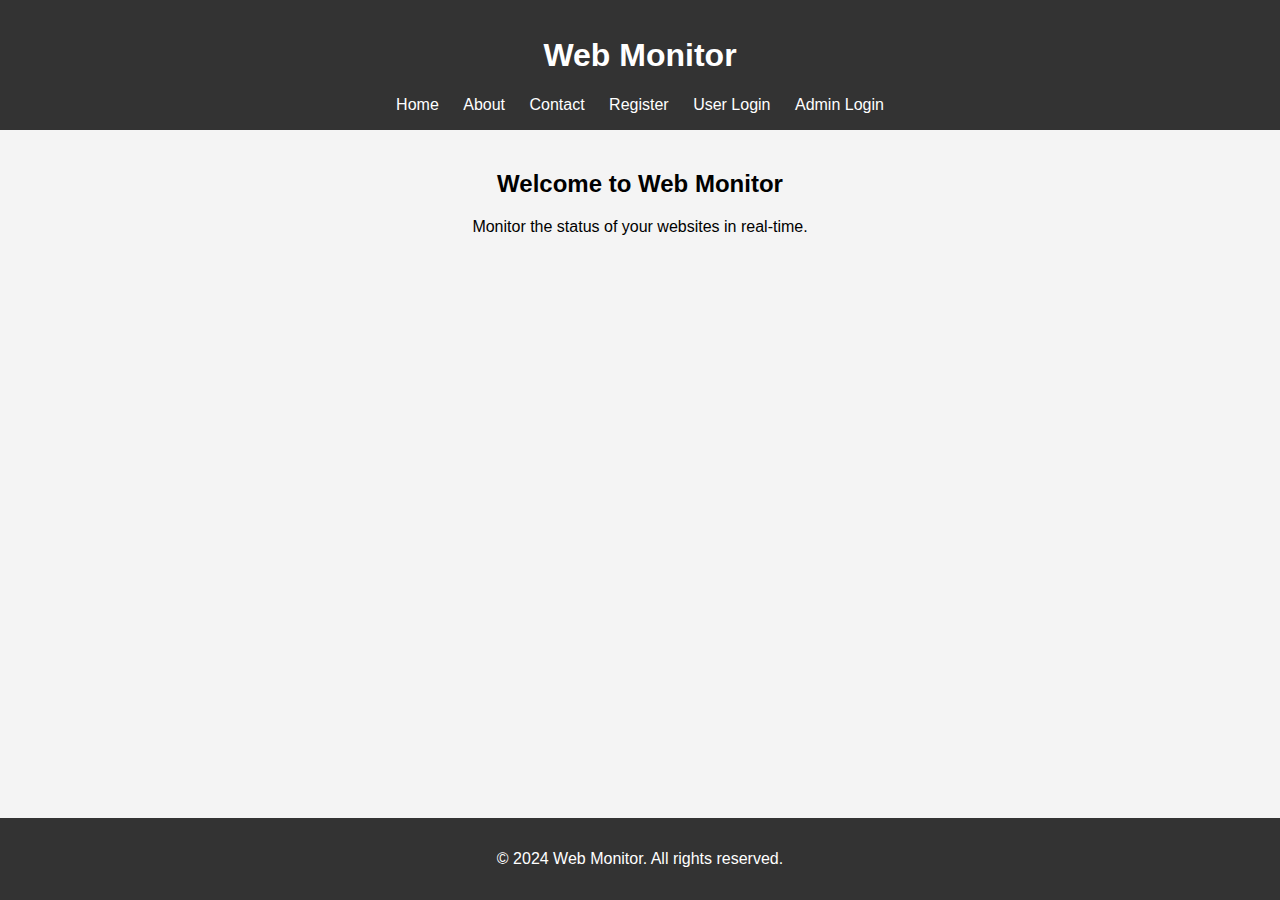
<file: index.html>
<!DOCTYPE html>
<html lang="en">
<head>
    <meta charset="UTF-8">
    <meta name="viewport" content="width=device-width, initial-scale=1.0">
    <title>Web Monitor</title>
    <link rel="stylesheet" href="assets/css/styles.css">
</head>
<body>
    <header>
        <h1>Web Monitor</h1>
        <nav>
            <a href="index.html">Home</a>
            <a href="about.html">About</a>
            <a href="contact.html">Contact</a>
            <a href="register.html">Register</a>
            <a href="user/login.html">User Login</a>
            <a href="admin/login.html">Admin Login</a>
        </nav>
    </header>
    <main>
        <h2>Welcome to Web Monitor</h2>
        <p>Monitor the status of your websites in real-time.</p>
    </main>
    <footer>
        <p>&copy; 2024 Web Monitor. All rights reserved.</p>
    </footer>
    <script src="assets/js/scripts.js"></script>
</body>
</html>
</file>
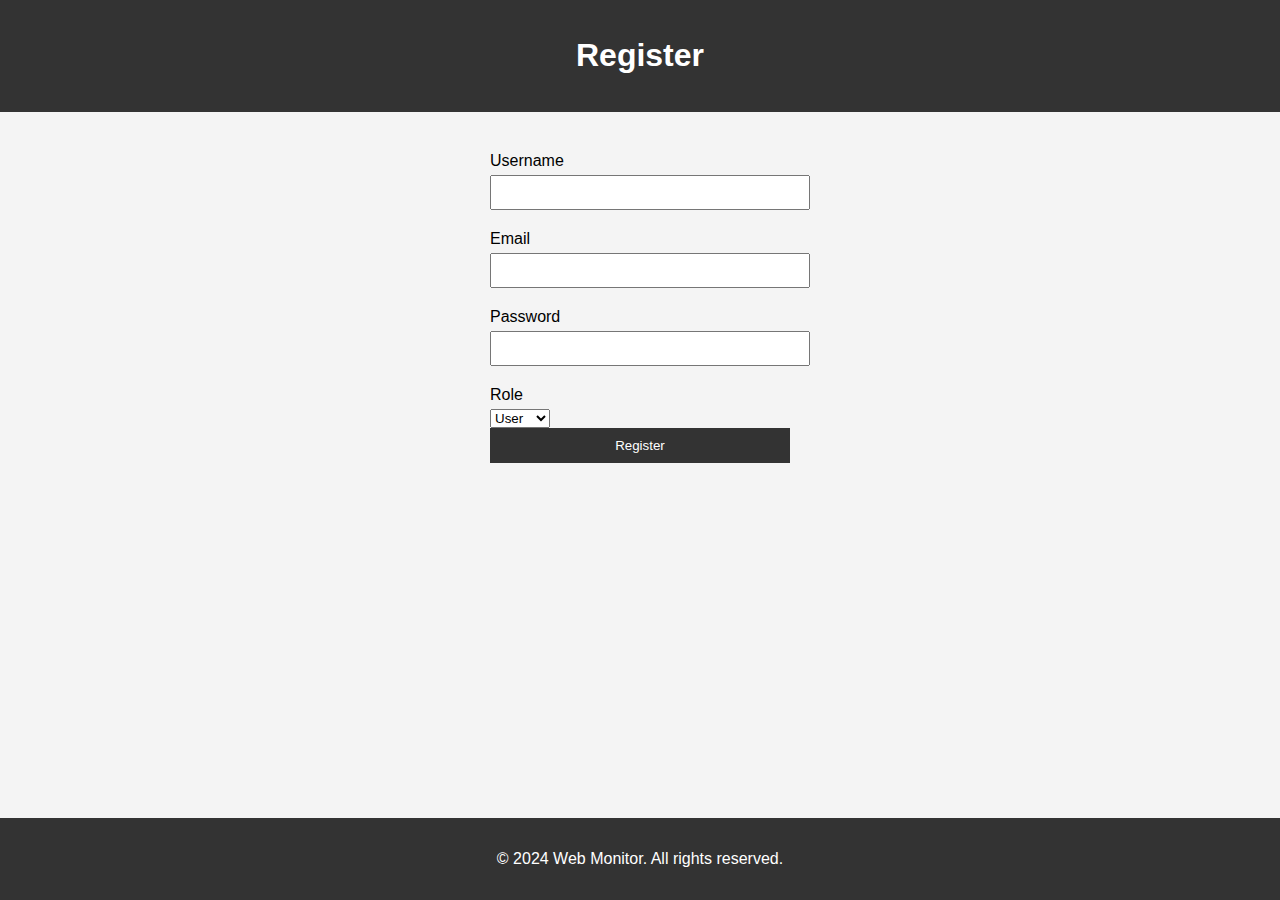
<file: register.html>
<!DOCTYPE html>
<html lang="en">
<head>
    <meta charset="UTF-8">
    <meta name="viewport" content="width=device-width, initial-scale=1.0">
    <title>Register</title>
    <link rel="stylesheet" href="assets/css/styles.css">
</head>
<body>
    <header>
        <h1>Register</h1>
    </header>
    <main>
        <form action="register.php" method="post">
            <label for="username">Username</label>
            <input type="text" name="username" required>
            <br>
            <label for="email">Email</label>
            <input type="email" name="email" required>
            <br>
            <label for="password">Password</label>
            <input type="password" name="password" required>
            <br>
            <label for="role">Role</label>
            <select name="role" required>
                <option value="user">User</option>
                <option value="admin">Admin</option>
            </select>
            <br>
            <button type="submit">Register</button>
        </form>
    </main>
    <footer>
        <p>&copy; 2024 Web Monitor. All rights reserved.</p>
    </footer>
</body>
</html>
</file>
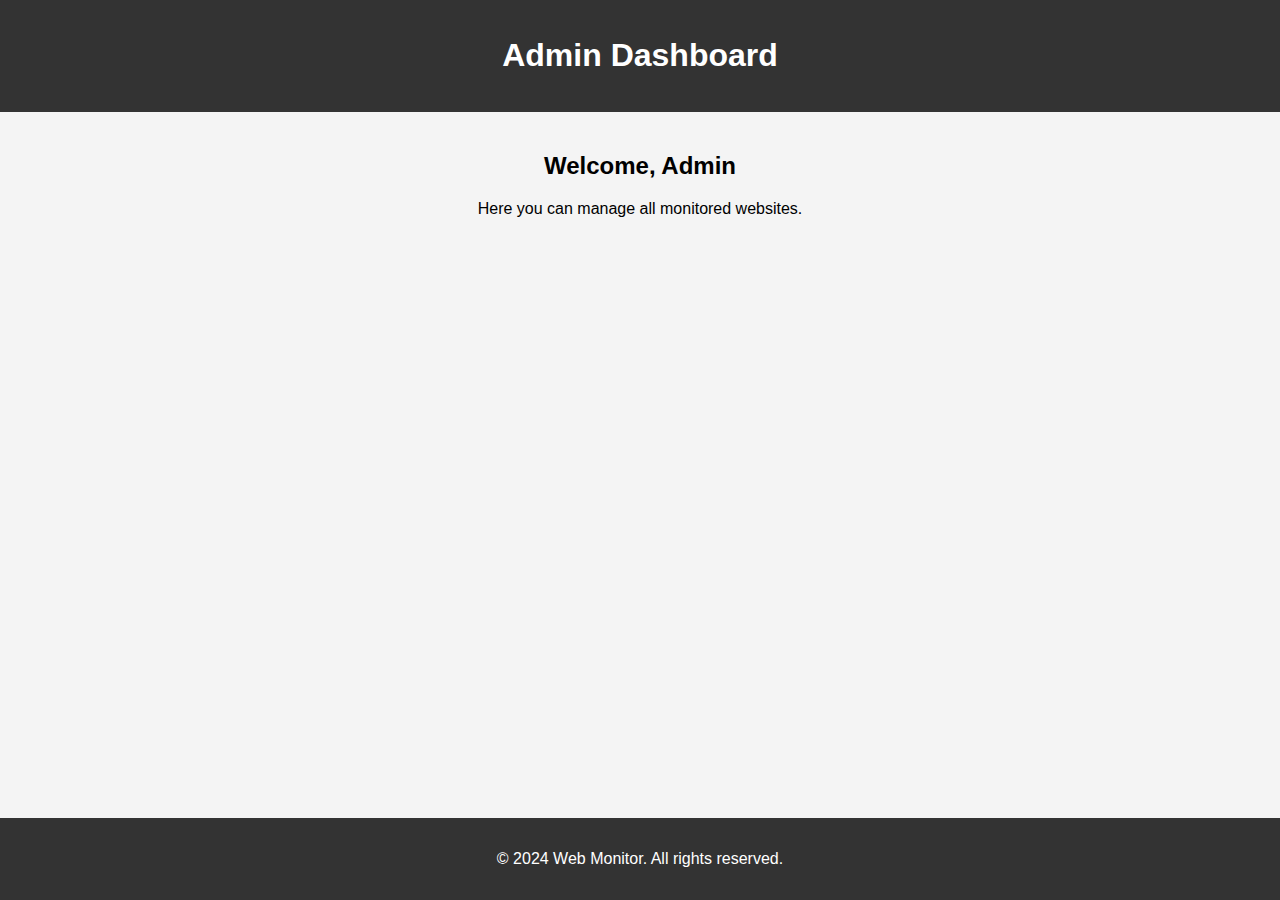
<file: admin/dashboard.html>
<!DOCTYPE html>
<html lang="en">
<head>
    <meta charset="UTF-8">
    <meta name="viewport" content="width=device-width, initial-scale=1.0">
    <title>Admin Dashboard</title>
    <link rel="stylesheet" href="../assets/css/styles.css">
</head>
<body>
    <header>
        <h1>Admin Dashboard</h1>
    </header>
    <main>
        <h2>Welcome, Admin</h2>
        <p>Here you can manage all monitored websites.</p>
    </main>
    <footer>
        <p>&copy; 2024 Web Monitor. All rights reserved.</p>
    </footer>
</body>
</html>
</file>
<file: assets/css/styles.css>
body {
    font-family: Arial, sans-serif;
    margin: 0;
    padding: 0;
    background-color: #f4f4f4;
}
header, footer {
    background-color: #333;
    color: white;
    text-align: center;
    padding: 1em 0;
}
nav a {
    color: white;
    text-decoration: none;
    margin: 0 10px;
}
main {
    padding: 20px;
    text-align: center;
}
footer {
    position: fixed;
    width: 100%;
    bottom: 0;
}
form {
    max-width: 300px;
    margin: 20px auto;
    text-align: left;
}
form label {
    display: block;
    margin: 10px 0 5px;
}
form input {
    width: 100%;
    padding: 8px;
    margin-bottom: 10px;
}
form button {
    width: 100%;
    padding: 10px;
    background-color: #333;
    color: white;
    border: none;
    cursor: pointer;
}
table {
    width: 80%;
    margin: 20px auto;
    border-collapse: collapse;
}
table, th, td {
    border: 1px solid #ddd;
}
th, td {
    padding: 10px;
    text-align: center;
}
th {
    background-color: #333;
    color: white;
}
</file>
